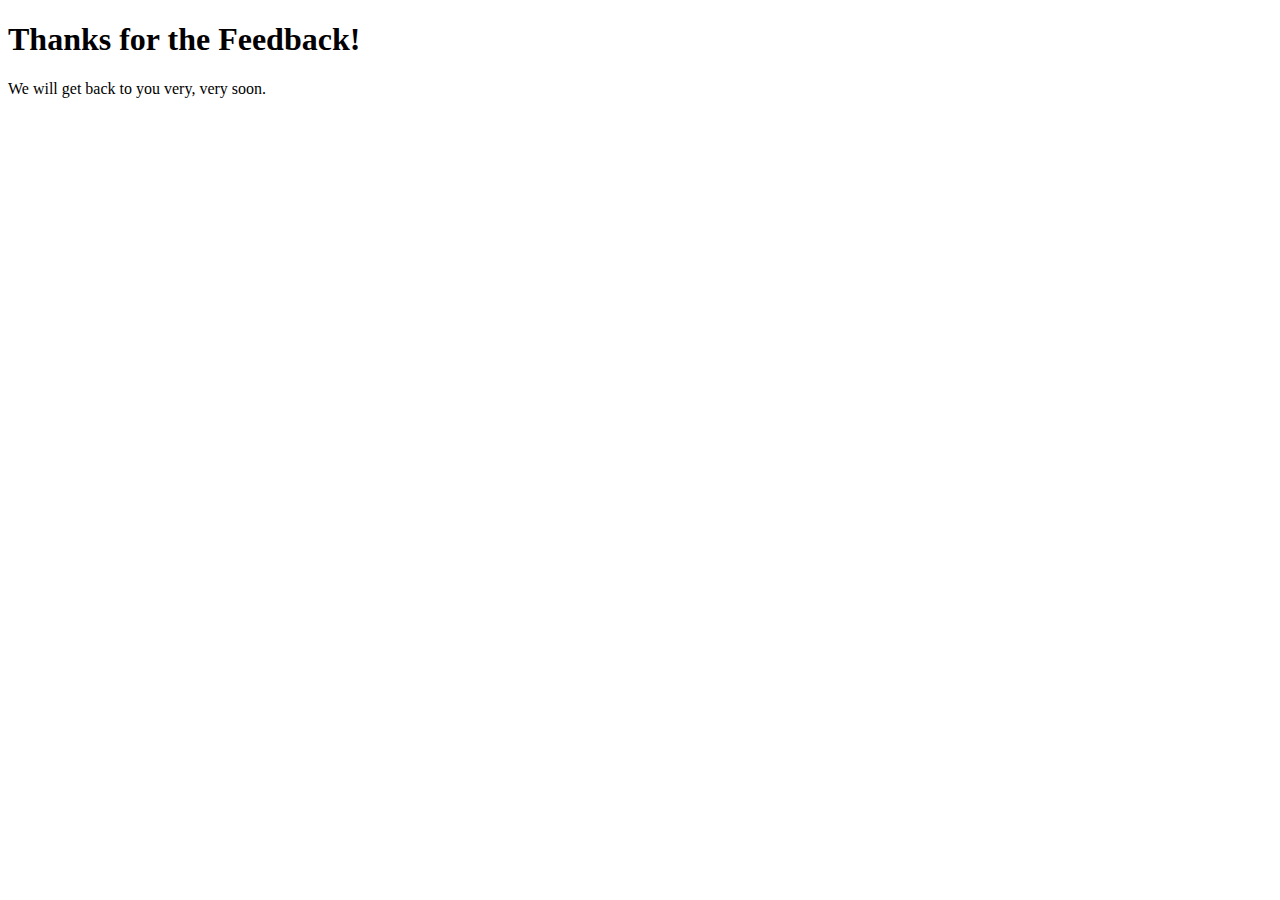
<file: html5up-dimension/success.html>
<!doctype html>
<html lang="en">
  <head>
    <!-- Required meta tags -->
    <meta charset="utf-8">
    <meta name="viewport" content="width=device-width, initial-scale=1">

    <!-- Bootstrap CSS -->
    <link href="https://cdn.jsdelivr.net/npm/bootstrap@5.0.1/dist/css/bootstrap.min.css" rel="stylesheet" integrity="sha384-+0n0xVW2eSR5OomGNYDnhzAbDsOXxcvSN1TPprVMTNDbiYZCxYbOOl7+AMvyTG2x" crossorigin="anonymous">

    <title>Hello, world!</title>
  </head>
  <body>

    <div class="success">
        <h1>Thanks for the Feedback!</h1>
        <p>We will get back to you very, very soon.</p>
    </div>

    <!-- Optional JavaScript; choose one of the two! -->

    <!-- Option 1: Bootstrap Bundle with Popper -->
    <script src="https://cdn.jsdelivr.net/npm/bootstrap@5.0.1/dist/js/bootstrap.bundle.min.js" integrity="sha384-gtEjrD/SeCtmISkJkNUaaKMoLD0//ElJ19smozuHV6z3Iehds+3Ulb9Bn9Plx0x4" crossorigin="anonymous"></script>

    <!-- Option 2: Separate Popper and Bootstrap JS -->
    <!--
    <script src="https://cdn.jsdelivr.net/npm/@popperjs/core@2.9.2/dist/umd/popper.min.js" integrity="sha384-IQsoLXl5PILFhosVNubq5LC7Qb9DXgDA9i+tQ8Zj3iwWAwPtgFTxbJ8NT4GN1R8p" crossorigin="anonymous"></script>
    <script src="https://cdn.jsdelivr.net/npm/bootstrap@5.0.1/dist/js/bootstrap.min.js" integrity="sha384-Atwg2Pkwv9vp0ygtn1JAojH0nYbwNJLPhwyoVbhoPwBhjQPR5VtM2+xf0Uwh9KtT" crossorigin="anonymous"></script>
    -->
  </body>
</html>
</file>
